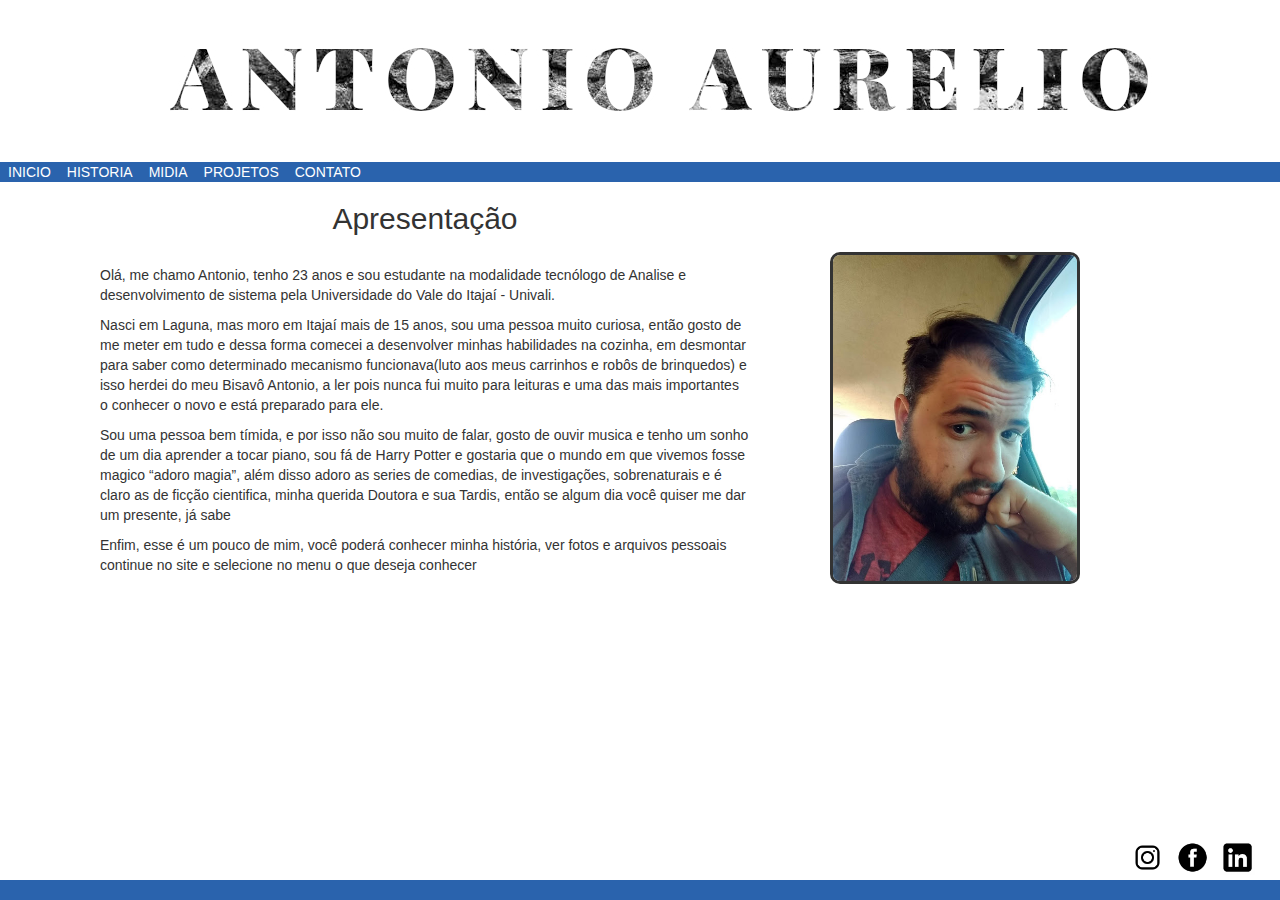
<file: index.html>
<!DOCTYPE html>
<html>
<head>
  <meta charset="UTF-8">
  <title>CONHEÇA SUA HISTORIA</title>
  <link rel="stylesheet" type="text/css" href="Estilo.css">
  <meta name="viewport" content="width=device-width, initial-scale=1">
  <link rel="stylesheet" href="https://maxcdn.bootstrapcdn.com/bootstrap/3.4.0/css/bootstrap.min.css">
  <script src="https://ajax.googleapis.com/ajax/libs/jquery/3.4.1/jquery.min.js"></script>
  <script src="https://maxcdn.bootstrapcdn.com/bootstrap/3.4.0/js/bootstrap.min.js"></script>

</head>
<body>
  <div><a href="index.html"><div><img class="display" src="imag/navbar/cover.jpg" alt="navbar"></div></a></div>
<ul class="class_ul">
  <li><a class="activ" href="index.html">INICIO</a></li>
  <li><a class="activ" href="historia.html">HISTORIA</a></li>
  <li><a class="activ" href="midia.html">MIDIA</a></li>
  <li><a class="activ" href="projetos.html">PROJETOS</a></li>
  <li><a class="activ" href="contatos.html">CONTATO</a></li>
</ul>


<div class="inicio">
    <h2 style="text-align: center;">Apresentação</h2>  
    <br>
  <p>Olá, me chamo Antonio, tenho 23 anos e sou estudante na modalidade tecnólogo de Analise e desenvolvimento de sistema pela Universidade do Vale do Itajaí - Univali. </p>
  <p> Nasci em Laguna, mas moro em Itajaí mais de 15 anos, sou uma pessoa muito curiosa, então gosto de me meter em tudo e dessa forma comecei a desenvolver minhas habilidades na cozinha, em desmontar para saber como determinado mecanismo funcionava(luto aos meus carrinhos e robôs de brinquedos) e isso herdei do meu Bisavô Antonio, a ler pois nunca fui muito para leituras e uma das mais importantes o conhecer o novo e está preparado para ele. </p>
  <p> Sou uma pessoa bem tímida, e por isso não sou muito de falar, gosto de ouvir musica e tenho um sonho de um dia aprender a tocar piano, sou fá de Harry Potter e gostaria que o mundo em que vivemos fosse magico “adoro magia”, além disso adoro as series de comedias, de investigações, sobrenaturais e é claro as de ficção cientifica, minha querida Doutora e sua Tardis, então se algum dia você quiser me dar um presente, já sabe </p>
  <p>Enfim, esse é um pouco de mim, você poderá conhecer minha história, ver fotos e arquivos pessoais continue no site e selecione no menu o que deseja conhecer</p>
</div>
<div class="ftsinicio">
<img class="ftsinicio" src="imag/inicio/1.jpg">
</div>




<div class="soci"><a href="https://www.instagram.com/antonio_aurelio_/?hl=pt-br"><img  class="social"src="imag/icons/instagram.jpg" alt=""></a><a href="https://www.facebook.com/aurelio.1995"><img  class="social"src="imag/icons/facebook.jpg" alt=""></a><a href="https://www.linkedin.com/in/antonio-aurelio-164727104/"><img  class="social"src="imag/icons/linkedin.jpg" alt=""></a></div>

<div class="baixo"><div style="padding: 2px; width:2000px;"  ></div></div>
</body>
</html>
</file>
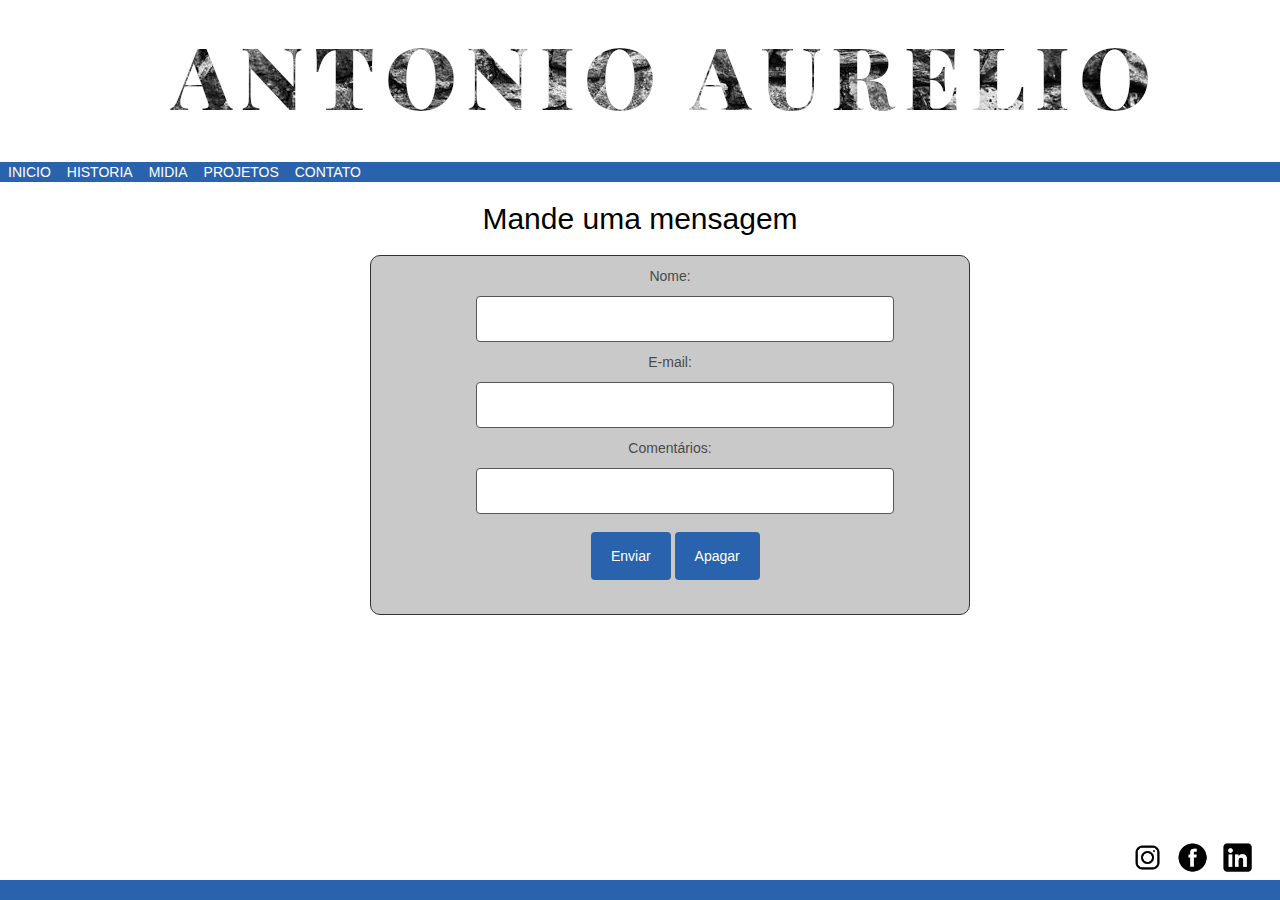
<file: contatos.html>
<!DOCTYPE html>
<html>
<head>
  <meta charset="UTF-8">
  <title>CONHEÇA SUA HISTORIA</title>
  <link rel="stylesheet" type="text/css" href="Estilo.css">
  <meta name="viewport" content="width=device-width, initial-scale=1">
  <link rel="stylesheet" href="https://maxcdn.bootstrapcdn.com/bootstrap/3.4.0/css/bootstrap.min.css">
  <script src="https://ajax.googleapis.com/ajax/libs/jquery/3.4.1/jquery.min.js"></script>
  <script src="https://maxcdn.bootstrapcdn.com/bootstrap/3.4.0/js/bootstrap.min.js"></script>

</head>
<body>
  <div><a href="index.html"><div><img class="display" src="imag/navbar/cover.jpg" alt="navbar"></div></a></div>
<ul class="class_ul">
  <li><a class="activ" href="index.html">INICIO</a></li>
  <li><a class="activ" href="historia.html">HISTORIA</a></li>  
  <li><a class="activ" href="midia.html">MIDIA</a></li>
  <li><a class="activ" href="projetos.html">PROJETOS</a></li>
  <li><a class="activ" href="contatos.html">CONTATO</a></li>
</ul>

<h2 class="fotosf">Mande uma mensagem</h2>

<div class="formulary">
<form action="http://formmail.kinghost.net/formmail.cgi" method="POST"> 
  <input type="hidden" name="recipient" value="antonio2013me@gmail.com"> <!-- Pode ser qualquer endereço de email -->
  <input type="hidden" name="redirect" value="https://aurelio-anto.github.io/conhecasuahistoria/contatos.html"> <!-- Após o envio, o usuário será redirecionado para a página configurada aqui -->
  <input type="hidden" name="subject" value="Mensagem">  <!-- Assunto da mensagem -->
  <input type="hidden" name="email" value="antonio2013me@gmail.com">   <!-- Deve ser uma conta de email ativa em seu domínio -->
  
  <div>
  <p class="form"> 
  Nome:<br /> 
  <input type="text" size="30" name="nome"> 
  </p>   
  
  <p class="form">
  E-mail:<br /> 
  <input type="text" size="30" name="replyto"> 
  </p>   
  
  <p class="form"> 
  Comentários:<br /> 
  <input type="text" size="35" name="Comentarios"> 
  </p>   
</div>
  <p> 
  <input type="submit" name="BTEnvia" value="Enviar"> 
  <input type="reset" name="BTApaga" value="Apagar"> </p> 
  </form>
</div>
<div class="soci"><a href="https://www.instagram.com/antonio_aurelio_/?hl=pt-br"><img  class="social"src="imag/icons/instagram.jpg" alt=""></a><a href="https://www.facebook.com/aurelio.1995"><img  class="social"src="imag/icons/facebook.jpg" alt=""></a><a href="https://www.linkedin.com/in/antonio-aurelio-164727104/"><img  class="social"src="imag/icons/linkedin.jpg" alt=""></a></div>

<div class="baixo"><div style="padding: 2px; width:2000px;"  ></div></div>
</body>
</html>

</div>
</file>
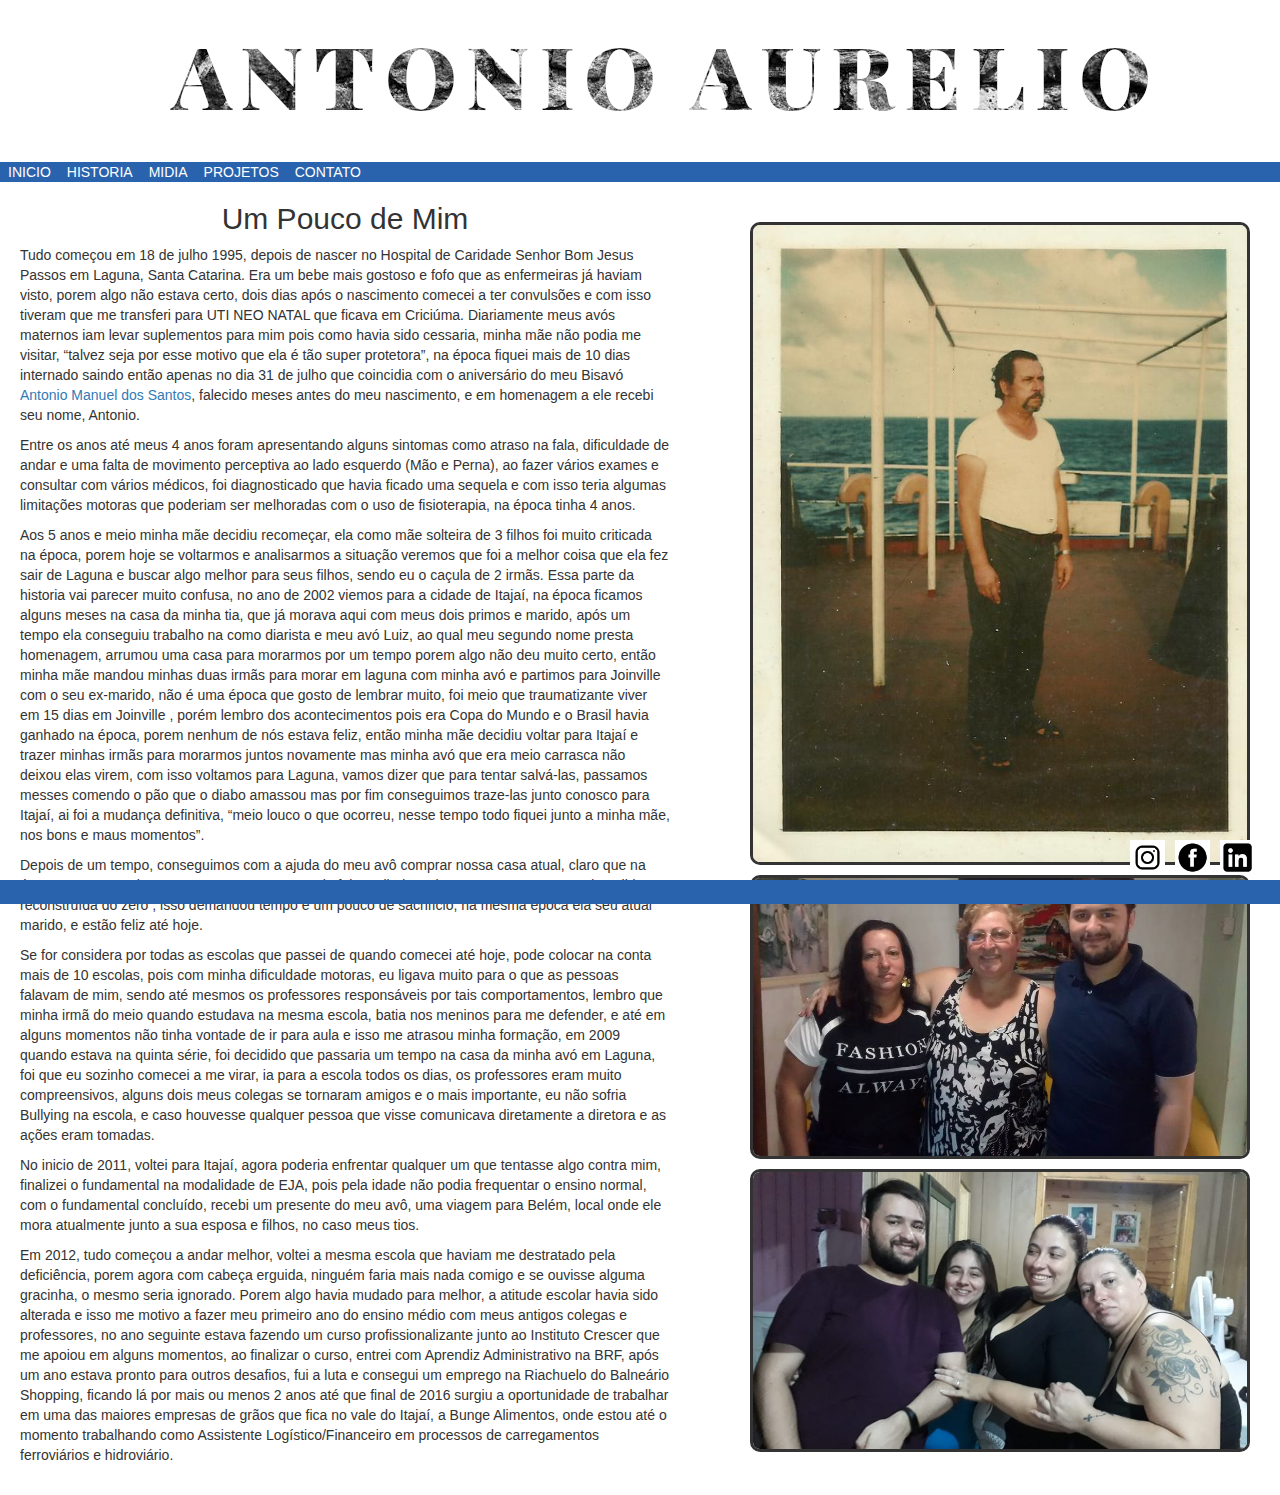
<file: historia.html>
<!DOCTYPE html>
<html>
<head>
  <meta charset="UTF-8">
  <title>CONHEÇA SUA HISTORIA</title>
  <link rel="stylesheet" type="text/css" href="Estilo.css">
  <meta name="viewport" content="width=device-width, initial-scale=1">
  <link rel="stylesheet" href="https://maxcdn.bootstrapcdn.com/bootstrap/3.4.0/css/bootstrap.min.css">
  <script src="https://ajax.googleapis.com/ajax/libs/jquery/3.4.1/jquery.min.js"></script>
  <script src="https://maxcdn.bootstrapcdn.com/bootstrap/3.4.0/js/bootstrap.min.js"></script>

</head>
<body>
  <div><a href="index.html"><div><img class="display" src="imag/navbar/cover.jpg" alt="navbar"></div></a></div>
<ul class="class_ul">
  <li><a class="activ" href="index.html">INICIO</a></li>
  <li><a class="activ" href="historia.html">HISTORIA</a></li>
  <li><a class="activ" href="midia.html">MIDIA</a></li>
  <li><a class="activ" href="projetos.html">PROJETOS</a></li>
  <li><a class="activ" href="contatos.html">CONTATO</a></li>
</ul>

<div class="history">
<h2 style="text-align: center;">Um Pouco de Mim</h2>
    <p>Tudo começou em 18 de julho 1995, depois de nascer no Hospital de Caridade Senhor Bom Jesus Passos em Laguna, Santa Catarina. Era um bebe mais gostoso e fofo que as enfermeiras já haviam visto, porem algo não estava certo, dois dias após o nascimento comecei a ter convulsões e com isso tiveram que me transferi para UTI NEO NATAL que ficava em Criciúma. Diariamente meus avós maternos iam levar suplementos  para mim pois como havia sido cessaria, minha mãe não podia me visitar, “talvez seja por esse motivo que ela é tão super protetora”, na época fiquei mais de 10 dias internado saindo então apenas no dia 31 de julho que coincidia com o aniversário do meu Bisavó <a href="https://jornaldelaguna.com.br/antonio-manoel-dos-santos/">Antonio Manuel dos Santos</a>, falecido meses antes do meu nascimento, e em homenagem a ele recebi seu nome, Antonio.</p>
  </p>Entre os anos até meus 4 anos foram apresentando alguns sintomas como atraso na fala, dificuldade de andar e uma falta de movimento perceptiva ao lado esquerdo (Mão e Perna), ao fazer vários exames e consultar com vários médicos, foi diagnosticado que havia ficado uma sequela e com isso teria algumas limitações motoras que poderiam ser melhoradas com o uso de fisioterapia, na época tinha 4 anos.</p>
  <p>Aos 5 anos e meio minha mãe decidiu recomeçar, ela como mãe solteira de 3 filhos foi muito criticada na época, porem hoje se voltarmos e analisarmos a situação veremos que foi a melhor coisa que ela fez sair de Laguna e buscar algo melhor para seus filhos, sendo eu o caçula de 2 irmãs. Essa parte da historia vai parecer muito confusa, no ano de 2002 viemos para a cidade de Itajaí, na época ficamos alguns meses na casa da minha tia, que já morava aqui com meus dois primos e marido, após um tempo ela conseguiu trabalho na como diarista e meu avó Luiz, ao qual meu segundo nome presta homenagem, arrumou uma casa para morarmos por um tempo porem algo não deu muito certo, então minha mãe mandou minhas duas irmãs para morar em laguna com minha avó e partimos para Joinville com o seu ex-marido, não é uma época que gosto de lembrar muito, foi meio que traumatizante viver  em 15 dias em Joinville , porém lembro dos acontecimentos pois era Copa do Mundo e o Brasil havia ganhado na época, porem nenhum de nós estava feliz, então minha mãe decidiu voltar para Itajaí e trazer minhas irmãs para morarmos juntos novamente mas minha avó que era meio carrasca não deixou elas virem, com isso voltamos para Laguna, vamos dizer que para tentar salvá-las, passamos messes comendo o pão que o diabo amassou mas por fim conseguimos traze-las junto conosco para Itajaí, ai foi a mudança definitiva, “meio louco o que ocorreu, nesse tempo todo fiquei junto a minha mãe, nos bons e maus momentos”.</p>
  <p>Depois de um tempo, conseguimos com a ajuda do meu avô comprar nossa casa atual, claro que na época era uma meia agua porem com o tempo ela foi ampliada e chegou ate mesmo a ser demolida e reconstruída do zero , isso demandou tempo e um pouco de sacrifício, na mesma época ela seu atual marido, e estão feliz até hoje.</p>
  <p>Se for considera por todas as escolas que passei de quando comecei até hoje, pode colocar na conta mais de 10 escolas, pois com minha dificuldade motoras, eu ligava muito para o que as pessoas falavam de mim, sendo até mesmos os professores responsáveis por tais comportamentos, lembro que minha irmã do meio quando estudava na mesma escola, batia nos meninos para me defender, e até em alguns momentos não tinha vontade de ir para aula e isso me atrasou minha formação, em 2009 quando estava na quinta série, foi decidido que passaria um tempo na casa da minha avó em Laguna, foi que eu sozinho comecei a me virar, ia para a escola todos os dias, os professores eram muito compreensivos, alguns dois meus colegas se tornaram amigos e o mais importante, eu não sofria Bullying na escola, e caso houvesse qualquer pessoa que visse comunicava diretamente a diretora e as ações eram tomadas. </p>
  <p>No inicio de 2011, voltei para Itajaí, agora poderia enfrentar qualquer um que tentasse algo contra mim, finalizei o fundamental na modalidade de EJA, pois pela idade não podia frequentar o ensino normal, com o fundamental concluído, recebi um presente do meu avô, uma viagem para Belém, local onde ele mora atualmente junto a sua esposa e filhos, no caso meus tios.</p> 
  <p>Em 2012, tudo começou a andar melhor, voltei a mesma escola que haviam me destratado pela deficiência, porem agora com cabeça erguida, ninguém faria mais nada comigo e se ouvisse alguma gracinha, o mesmo seria ignorado. Porem algo havia mudado para melhor, a atitude escolar havia sido alterada e isso me motivo a fazer meu primeiro ano do ensino médio com meus antigos colegas e professores, no ano seguinte estava fazendo um curso profissionalizante junto ao Instituto Crescer que me apoiou em alguns momentos, ao finalizar o curso, entrei com Aprendiz Administrativo na BRF, após um ano estava pronto para outros desafios, fui a luta e consegui um emprego na Riachuelo do Balneário Shopping, ficando lá por mais ou menos 2 anos até que final de 2016 surgiu a oportunidade de trabalhar em uma das maiores empresas de grãos que fica no vale do Itajaí, a Bunge Alimentos, onde estou até o momento trabalhando como Assistente Logístico/Financeiro em processos de carregamentos ferroviários e hidroviário.</p><br>
</div>
<div class="fthistory">
  <img class="ftshistory" src="imag/historia/3.jpg">
  <img class="ftshistory" src="imag/historia/1.jpg">
  <img class="ftshistory" src="imag/historia/2.jpg">
</div>
<div class="soci"><a href="https://www.instagram.com/antonio_aurelio_/?hl=pt-br"><img  class="social"src="imag/icons/instagram.jpg" alt=""></a><a href="https://www.facebook.com/aurelio.1995"><img  class="social"src="imag/icons/facebook.jpg" alt=""></a><a href="https://www.linkedin.com/in/antonio-aurelio-164727104/"><img  class="social"src="imag/icons/linkedin.jpg" alt=""></a></div>
<div class="baixo"><div style="padding: 2px; width:2000px;"  ></div></div>
</body>
</html>
</file>
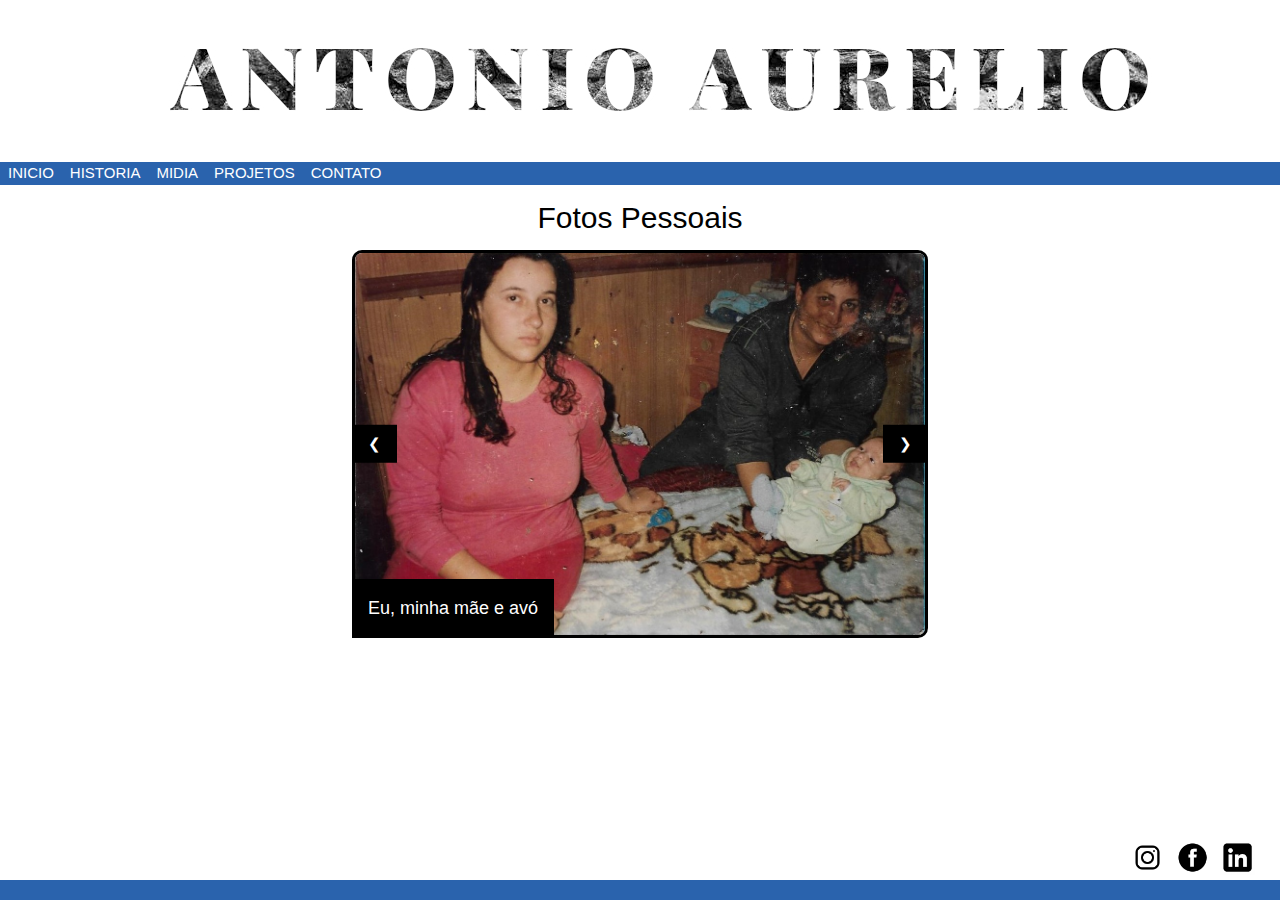
<file: midia.html>
<!DOCTYPE html>
<html>
<head>
  <meta charset="UTF-8">
  <title>CONHEÇA SUA HISTORIA</title>
  <link rel="stylesheet" type="text/css" href="Estilo.css">
  
<link rel="stylesheet" href="https://www.w3schools.com/w3css/4/w3.css">
<style>
.mySlides {display:block;}
</style>

</head>
<body>
  <div><a href="index.html"><div><img class="display" src="imag/navbar/cover.jpg" alt="navbar"></div></a></div>
<ul class="class_ul">
  <li><a class="activ" href="index.html">INICIO</a></li>
  <li><a class="activ" href="historia.html">HISTORIA</a></li>
  <li><a class="activ" href="midia.html">MIDIA</a></li>
  <li><a class="activ" href="projetos.html">PROJETOS</a></li>
  <li><a class="activ" href="contatos.html">CONTATO</a></li>
</ul>

<div class="w3-container">
  <h2 class="fotosf">Fotos Pessoais</h2>
</div>
<div class="fts">
<div class="w3-content w3-display-container">

<div class="w3-display-container mySlides" style="display: block">
  <img class="slide" src="imag/midia/1.jpg" style="width: 100%">
  <div class="w3-display-bottomleft w3-large w3-container w3-padding-16 w3-black">
    Eu, minha mãe e avó
  </div>
</div>

<div class="w3-display-container mySlides">
  <img class="slide" src="imag/midia/3.jpg" style="width:100%">
  <div class="w3-display-bottomleft w3-large w3-container w3-padding-16 w3-black">
    Meus Padrinhos
  </div>
</div>

<div class="w3-display-container mySlides">
  <img class="slide" src="imag/midia/4.jpg" style="width:100%">
  <div class="w3-display-bottomleft w3-large w3-container w3-padding-16 w3-black">
    Eu, minha Mãe e tia Avó
  </div>
</div>

<div class="w3-display-container mySlides">
  <img class="slide" src="imag/midia/5.jpg" style="width:100%">
  <div class="w3-display-bottomleft w3-large w3-container w3-padding-16 w3-black">
    Aniversario de 1 ano
  </div>
</div>

<div class="w3-display-container mySlides">
  <img class="slide" src="imag/midia/6.jpg" style="width:100% ">
  <div class="w3-display-bottomleft w3-large w3-container w3-padding-16 w3-black">
    Trabalhando com 3 anos
  </div>
</div>


<div class="w3-display-container mySlides">
  <img class="slide" src="imag/midia/7.jpg" style="width:100% ">
  <div class="w3-display-bottomleft w3-large w3-container w3-padding-16 w3-black">
    Primeiro dia de Aula
  </div>
</div>

<div class="w3-display-container mySlides">
  <img class="slide" src="imag/midia/13.jpg" style="width:100% ">
  <div class="w3-display-bottomleft w3-large w3-container w3-padding-16 w3-black">
  Eu, minhas irmãs, irmão de criação, minha mãe e avó
  </div>
</div>

<div class="w3-display-container mySlides">
  <img class="slide" src="imag/midia/15.jpg" style="width:100% ">
  <div class="w3-display-bottomleft w3-large w3-container w3-padding-16 w3-black">
    Passeio a Florianopolis, juntos aos padrinhos
  </div>
</div>

<div class="w3-display-container mySlides">
  <img class="slide" src="imag/midia/16.jpg" style="width:100% ">
  <div class="w3-display-bottomleft w3-large w3-container w3-padding-16 w3-black">
    Eu e minhas irmãs
  </div>
</div>

<div class="w3-display-container mySlides">
  <img class="slide" src="imag/midia/18.jpg" style="width:100% ">
  <div class="w3-display-bottomleft w3-large w3-container w3-padding-16 w3-black">
    Viagem ao Beto Carreiro
  </div>
</div>

<div class="w3-display-container mySlides">
  <img class="slide" src="imag/midia/19.jpg" style="width:100% ">
  <div class="w3-display-bottomleft w3-large w3-container w3-padding-16 w3-black">
    Comemoração 7 de setembro 
  </div>
</div>

<div class="w3-display-container mySlides">
  <img class="slide" src="imag/midia/21.jpg" style="width:100% ">
  <div class="w3-display-bottomleft w3-large w3-container w3-padding-16 w3-black">
    Aniversario de 14 anos, minha mãe e padastro
  </div>
</div>

<div class="w3-display-container mySlides">
  <img class="slide" src="imag/midia/23.jpg" style="width:100% ">
  <div class="w3-display-bottomleft w3-large w3-container w3-padding-16 w3-black">
    Eu e meu sobrinho
  </div>
</div>

<div class="w3-display-container mySlides">
  <img class="slide" src="imag/midia/25.jpg" style="width:100% ">
  <div class="w3-display-bottomleft w3-large w3-container w3-padding-16 w3-black">
    Riachuelo, medalha de melhor resultado financeiro da regional sul
  </div>
</div>

<div class="w3-display-container mySlides">
  <img class="slide" src="imag/midia/24.jpg" style="width:100% ">
  <div class="w3-display-bottomleft w3-large w3-container w3-padding-16 w3-black">
Aprendendo uma nova profissão
  </div>
</div>

<div class="w3-display-container mySlides">
  <img class="slide" src="imag/midia/26.jpg" style="width:100% ">
  <div class="w3-display-bottomleft w3-large w3-container w3-padding-16 w3-black">
Virando Modelo
  </div>
</div>


<div class="w3-display-container mySlides">
  <img class="slide" src="imag/midia/27.jpg" style="width:100% ">
  <div class="w3-display-bottomleft w3-large w3-container w3-padding-16 w3-black">
Festa Mexicana, Bunge
  </div>
</div>


<div class="w3-display-container mySlides">
  <img class="slide" src="imag/midia/28.jpg" style="width:100% ">
  <div class="w3-display-bottomleft w3-large w3-container w3-padding-16 w3-black">
Festa Mexicana, Bunge
  </div>
</div>


<button class="w3-button w3-display-left w3-black" onclick="plusDivs(-1)">&#10094;</button>
<button class="w3-button w3-display-right w3-black" onclick="plusDivs(1)">&#10095;</button>
</div>
</div>
<br>
<br>
<script>
var slideIndex = 1;
showDivs(slideIndex);

function plusDivs(n) {
  showDivs(slideIndex += n);
}

function showDivs(n) {
  var i;
  var x = document.getElementsByClassName("mySlides");
  if (n > x.length) {slideIndex = 1}
  if (n < 1) {slideIndex = x.length}
  for (i = 0; i < x.length; i++) {
     x[i].style.display = "none";  
  }
  x[slideIndex-1].style.display = "block";  
}
</script>

<div class="soci"><a href="https://www.instagram.com/antonio_aurelio_/?hl=pt-br"><img  class="social"src="imag/icons/instagram.jpg" alt=""></a><a href="https://www.facebook.com/aurelio.1995"><img  class="social"src="imag/icons/facebook.jpg" alt=""></a><a href="https://www.linkedin.com/in/antonio-aurelio-164727104/"><img  class="social"src="imag/icons/linkedin.jpg" alt=""></a></div>

<div class="baixo"><div style="padding: 2px; width:2000px;"  ></div></div>

</body>
</html>
</file>
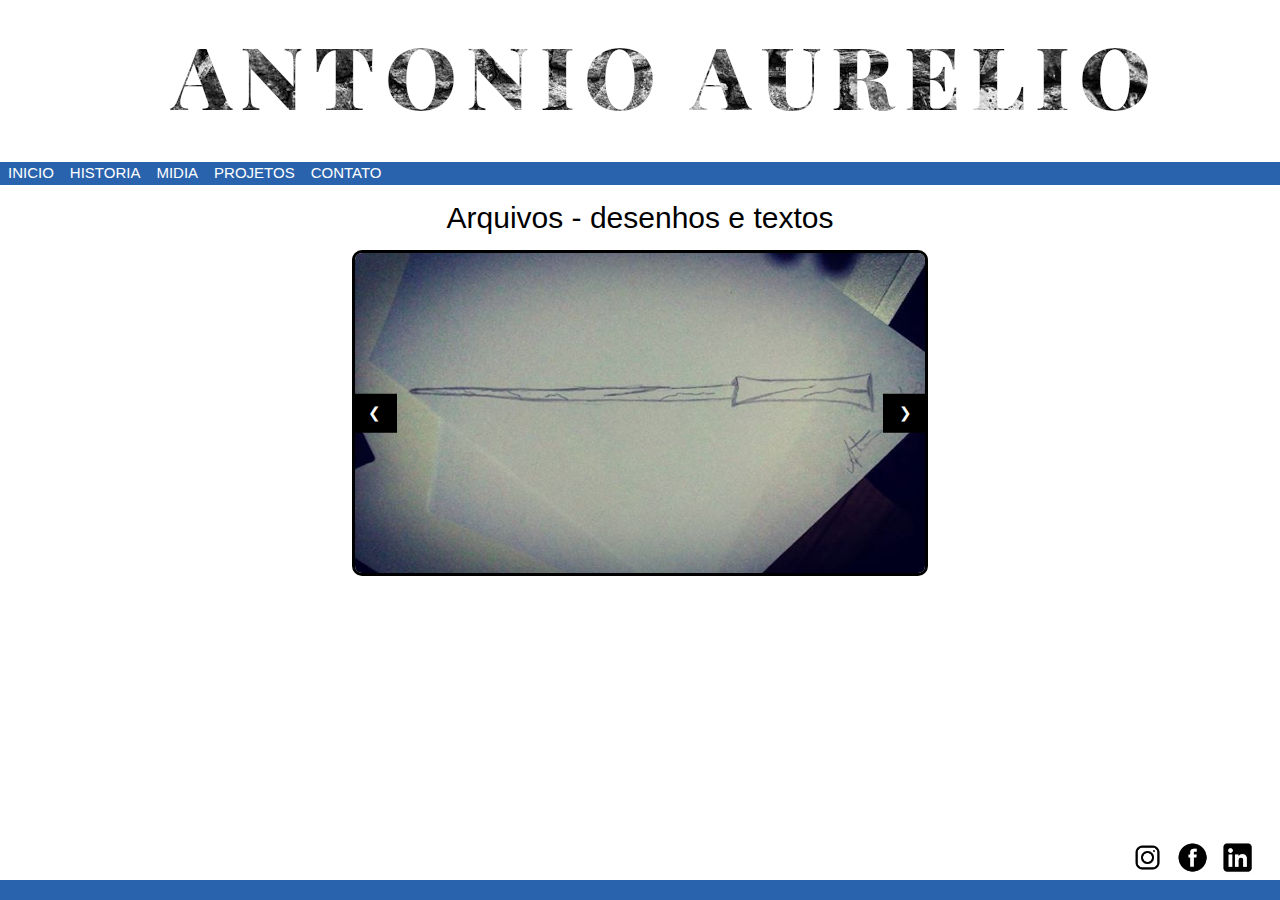
<file: projetos.html>
<!DOCTYPE html>
<html>
<head>
  <meta charset="UTF-8">
  <title>CONHEÇA SUA HISTORIA</title>
  <link rel="stylesheet" type="text/css" href="Estilo.css">  
<link rel="stylesheet" href="https://www.w3schools.com/w3css/4/w3.css">
<style>
.mySlides {display:block;}
</style>

</head>
<body>
  <div><a href="index.html"><div><img class="display" src="imag/navbar/cover.jpg" alt="navbar"></div></a></div>
<ul class="class_ul">
  <li><a class="activ" href="index.html">INICIO</a></li>
  <li><a class="activ" href="historia.html">HISTORIA</a></li>
  <li><a class="activ" href="midia.html">MIDIA</a></li>
  <li><a class="activ" href="projetos.html">PROJETOS</a></li>
  <li><a class="activ" href="contatos.html">CONTATO</a></li>
</ul>

<div class="w3-container">
    <h2 class="fotosf">Arquivos - desenhos e textos</h2>
  </div>
  <div class="fts">
  <div class="w3-content w3-display-container">
  
  <div class="w3-display-container mySlides" style="display: block">
    <img class="slide" src="imag/projetos/1.jpg" style="width: 100%">
  </div>
  
  <div class="w3-display-container mySlides" style="display: block">
      <img class="slide" src="imag/projetos/2.jpg" style="width: 100%">
    </div>
  
  <div class="w3-display-container mySlides" style="display: block">
        <img class="slide" src="imag/projetos/3.jpg" style="width: 100%">
    </div>
    
  <div class="w3-display-container mySlides" style="display: block">
      <img class="slide" src="imag/projetos/4.jpg" style="width: 100%">
    </div>
    
  <div class="w3-display-container mySlides" style="display: block">
      <img class="slide" src="imag/projetos/5.jpg" style="width: 100%">
    </div>
   
  <div class="w3-display-container mySlides" style="display: block">
      <img class="slide" src="imag/projetos/6.jpg" style="width: 100%">
    </div>
  
  <div class="w3-display-container mySlides" style="display: block">
        <img class="slide" src="imag/projetos/7.jpg" style="width: 100%">
    </div>
  
  <div class="w3-display-container mySlides" style="display: block">
          <img class="slide" src="imag/projetos/8.jpg" style="width: 100%">
    </div>
  
  <div class="w3-display-container mySlides" style="display: block">
            <img class="slide" src="imag/projetos/9.jpg" style="width: 100%">
    </div>
  
  <div class="w3-display-container mySlides" style="display: block">
              <img class="slide" src="imag/projetos/10.jpg" style="width: 100%">
    </div>
  
  <div class="w3-display-container mySlides" style="display: block">
    <img class="slide" src="imag/projetos/12.jpg" style="width: 100%">
    </div>
  
  <div class="w3-display-container mySlides" style="display: block">
        <img class="slide"  src="imag/projetos/14.jpg" style="width: 100%">
    </div>
        
  
  <div class="w3-display-container mySlides" style="display: block">
        <img class="slide" src="imag/projetos/15.jpg" style="width: 100%">
    </div>
      
  <button class="w3-button w3-display-left w3-black" onclick="plusDivs(-1)">&#10094;</button>
  <button class="w3-button w3-display-right w3-black" onclick="plusDivs(1)">&#10095;</button>
  </div>
  </div>
  <br>
  <br>
  <script>
  var slideIndex = 1;
  showDivs(slideIndex);
  
  function plusDivs(n) {
    showDivs(slideIndex += n);
  }
  
  function showDivs(n) {
    var i;
    var x = document.getElementsByClassName("mySlides");
    if (n > x.length) {slideIndex = 1}
    if (n < 1) {slideIndex = x.length}
    for (i = 0; i < x.length; i++) {
       x[i].style.display = "none";  
    }
    x[slideIndex-1].style.display = "block";  
  }
  </script>





<div class="soci"><a href="https://www.instagram.com/antonio_aurelio_/?hl=pt-br"><img  class="social"src="imag/icons/instagram.jpg" alt=""></a><a href="https://www.facebook.com/aurelio.1995"><img  class="social"src="imag/icons/facebook.jpg" alt=""></a><a href="https://www.linkedin.com/in/antonio-aurelio-164727104/"><img  class="social"src="imag/icons/linkedin.jpg" alt=""></a></div>


<div class="baixo"><div style="padding: 2px; width:2000px;"></div></div>
</body>
</html>
</file>
<file: Estilo.css>
body{margin: 0px !important;}

.class_ul {
    list-style-type:none;
    margin:0 !important;
    padding: 0;
    overflow:hidden;
    margin: 100px;
    background-color: rgb(42, 99, 173);
  }
li {
    float:left;
  }
li a.activ {
    display: 8px block !important;
    color: white;
    font-family: Arial, Helvetica, sans-serif;
    text-align: center !important;
    padding: 8px !important;
    text-decoration: none;
  }
li a:hover {
    background-color: rgb(126, 141, 161);
  }
  img.display{
    display: block;
    margin-left: auto;
    margin-right: auto;
    height: 50% !important;
  }
  
  h2.fotosf{
    text-align: center !important;
    font-family: Arial, Helvetica, sans-serif;
    color: black;

  }

  div.fts{display: block;
  width: 45% !important;
  height: 45% !important;
  margin-left: auto;
  margin-right: auto;  
}

  img.slide{border-radius: 10px;
    border: 3px solid;
  }


  div.baixo{
    list-style-type:none;
    position:fixed;
    bottom: 0;
    right: 0;
    padding: 10px;
    overflow:hidden;
    background-color: rgb(42, 99, 173);
    margin: -4px !important;
  }

  img.social{
height: 35px;
width: 35px;
position:relative;
bottom: 0;
right: 0;
margin: 5px;
  }

div.soci{
  float: left;
  margin: 20px;
  position: fixed;
  bottom:0;
  right: 0;
}
div.history{
width: 650px;
font-family: Arial, Helvetica, sans-serif;
text-align: left;
margin-left: 20px;
float: left;
}

div.fthistory{
width: 100px;
float: left;
margin-top: 30px;
}

img.ftshistory{
width: 500% !important;
position: relative;
margin-top: 10px;
margin-left: 80px;
border-radius: 10px;
border:3px solid;
}

div.formulary{
border:2px solid rgb(110, 110, 110);
margin-top: 10px;
margin-left: 370px;
border:1px solid;
background-color:rgb(201, 201, 201);
width:600px;
height:360px;
float:left;
border-radius:10px;
}
input[type=submit] {
  background-color: rgb(42, 99, 173);
  color: white;
  padding: 14px 20px;
  margin: 8px 0;
  border: none;
  border-radius: 4px;
  cursor: pointer;
  margin-left: 220px;
}

input[type=reset] {
  background-color: rgb(42, 99, 173);
  color: white;
  padding: 14px 20px;
  margin: 8px 0;
  border: none;
  border-radius: 4px;
  cursor: pointer;
}
input[type=text], select {
  width: 70%;
  padding: 12px 0px;
  margin-left:30px;
  text-align: center;
  display: inline-block;
  border: 1px solid rgb(87, 87, 87);
  border-radius: 4px;
  box-sizing: border-box;
  margin-top: 10px;
}
p.form{
  text-align: center;
  font-family: Arial, Helvetica, sans-serif;
  color: rgb(73, 73, 73);
  margin-top: 10px;
}

  div.inicio{
      width: 650px;
      font-family: Arial, Helvetica, sans-serif;
      text-align: left;
      margin-left: 100px;
      float: left;
      }
  
      
div.ftsinicio{
  width: 100px;
  float: right;
  margin-top: 30px;
  }
  
  img.ftsinicio{
  width: 250% !important;
  position: relative;
  margin-top: 40px;
  margin-left: -350px;
  border-radius: 10px;
  border:3px solid;
  }
</file>
